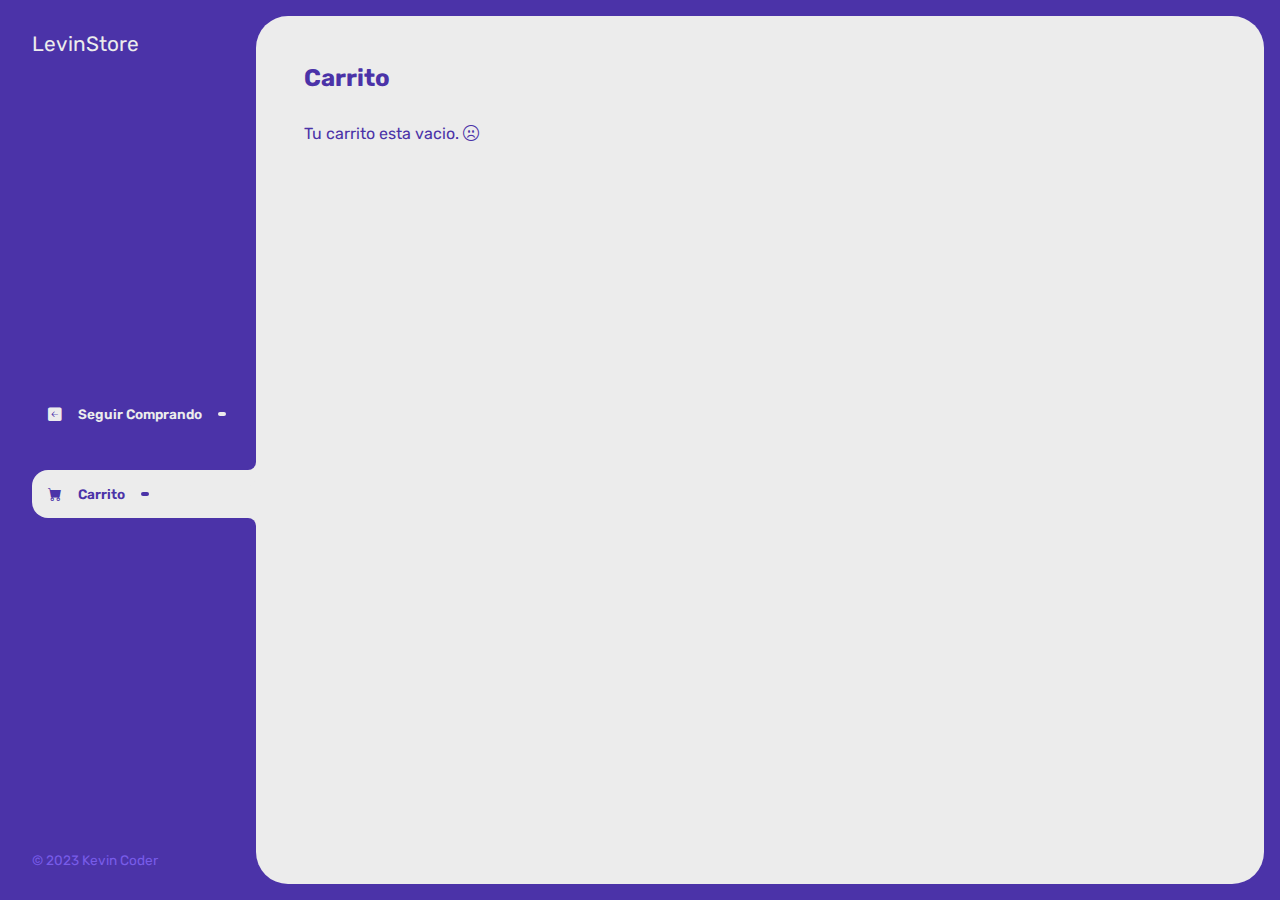
<file: carrito.html>
<!DOCTYPE html>
<html lang="es">
<head>
    <meta charset="UTF-8">
    <meta http-equiv="X-UA-Compatible" content="IE=edge">
    <meta name="viewport" content="width=device-width, initial-scale=1.0">
    <title>LevinStore</title>
    <link rel="stylesheet" href="https://cdn.jsdelivr.net/npm/bootstrap-icons@1.10.5/font/bootstrap-icons.css">
    <link rel="stylesheet" href="css/main.css">
</head>
<body>
    
    <div class="wrapper">
        <aside>
            <header>
                <h1 class="logo">LevinStore</h1>
            </header>
            <nav>
                <ul>
                    <li>
                        <a class="boton-menu boton-volver"href="index.html">
                            <i class="bi bi-arrow-left-square-fill"></i>Seguir Comprando<span class="numerito"></span></a>
                    </li>
                    <li>
                        <a class="boton-menu boton-carrito active"href="carrito.html">
                            <i class="bi bi-cart-fill"></i>Carrito <span class="numerito"></span></a>
                    </li>
                </ul>
            </nav>
            <footer>
                <p class="texto-footer">© 2023 Kevin Coder</p>
            </footer>

        </aside>
        <main>
            <h2 class="titulo-principal">Carrito</h2>
            <div class="contenedor-carrito">
                <p id="carrito-vacio" class="carrito-vacio">Tu carrito esta vacio. <i class="bi bi-emoji-frown"></i></p>

                <div id="carrito-productos" class="carrito-productos disabled">
                    <!--LLenamos con JS-->
                </div>
                <div id="carrito-acciones" class="carrito-acciones disabled">
                    <div class="carrito-acciones-izquierda">
                        <button id="carrito-acciones-vaciar" class="carrito-acciones-vaciar">Vaciar carrito</button>
                    </div>
                    
                    <div class="carrito-acciones-derecha">
                        <div class="carrito-acciones-total">
                            <p>Total:</p>
                            <p id="total">$10000</p>
                        </div>
                        <button id="carrito-acciones-comprar" class="carrito-acciones-comprar">Comprar ahora</button>
                    </div>
                </div>
                <p id="carrito-comprado" class="carrito-comprado disabled">Muchas gracias por tu compra. <i class="bi bi-emoji-laughing"></i></p>
            </div>
        </main>

</div>
    <script src="js/carrito.js" ></script>
</body>
</html>
</file>
<file: css/main.css>
@import url('https://fonts.googleapis.com/css2?family=Rubik:wght@300;400;500;600;700;800;900&display=swap');

:root {
    --clr-main: #4b33a8;
    --clr-main-light: #785ce9;
    --clr-white: #ececec;
    --clr-gray: #e2e2e2;
    --clr-red: #951818;
}

* {
    margin: 0;
    padding: 0;
    box-sizing: border-box;
    font-family: 'Rubik', sans-serif;
}

h1, h2, h3, h4, h5, h6, p, a, input, textarea, ul {
    margin: 0;
    padding: 0;
}

ul {
    list-style-type: none;
}

a {
    text-decoration: none;
}

.wrapper {
    display: grid;
    grid-template-columns: 1fr 4fr;
    background-color: var(--clr-main);
}

aside {
    padding: 2rem;
    padding-right: 0;
    color: var(--clr-white); 
    position: sticky;
    top: 0;
    height: 100vh;
    display: flex;
    flex-direction: column;
    justify-content: space-between;
}

.logo {
    font-weight: 400;
    font-size: 1.3rem;
}

.menu {
    display: flex;
    flex-direction: column;
    gap: .5rem;
}

.boton-menu {
    background-color: transparent;
    border: 0;
    color: var(--clr-white);
    cursor: pointer;
    display: flex;
    align-items: center;
    gap: 1rem;
    font-weight: 600;
    padding: 1rem;
    font-size: .85rem;
    width: 100%;
}

.boton-menu.active {
    background-color: var(--clr-white);
    color: var(--clr-main);
    border-top-left-radius: 1rem;
    border-bottom-left-radius: 1rem;
    position: relative;
}

.boton-menu.active::before {
    content: '';
    position: absolute;
    width: 1rem;
    height: 2rem;
    bottom: 100%;
    right: 0;
    background-color: transparent;
    border-bottom-right-radius: .5rem;
    box-shadow: 0 1rem 0 var(--clr-white)
}

.boton-menu.active::after {
    content: '';
    position: absolute;
    width: 1rem;
    height: 2rem;
    top: 100%;
    right: 0;
    background-color: transparent;
    border-top-right-radius: .5rem;
    box-shadow: 0 -1rem 0 var(--clr-white)
}

.bi-hand-index-thumb-fill,
.bi-hand-index-thumb{
    transform: rotateZ(90deg);
}

.boton-carrito {
    margin-top: 2rem;
}

.numerito {
    background-color: var(--clr-white);
    color: var(--clr-main);
    padding: .15rem .25rem;
    border-radius: .25rem;
}

.boton-carrito.active .numerito {
    background-color: var(--clr-main);
    color: var(--clr-white);
}

.texto-footer {
    color: var(--clr-main-light);
    font-size: .85rem;
}

main {
    background-color: var(--clr-white);
    margin: 1rem;
    margin-left: 0;
    border-radius: 2rem;
    padding: 3rem;
}

.titulo-principal {
    color: var(--clr-main);
    margin-bottom: 2rem;
}

.contenedor-productos {
    display: grid;
    grid-template-columns: repeat(4, 1fr);
    gap: 1rem;
}
img {
    background-color: lightsteelblue;
}
.producto-imagen {
    max-width: 100%;
    border-radius: 1rem;
}

.producto-detalles {
    background-color: var(--clr-main);
    color: var(--clr-white);
    padding: .5rem;
    border-radius: 1rem;
    margin-top: -2rem;
    position: relative;
    display: flex;
    flex-direction: column;
    gap: .25rem;

}

.producto-titulo {
    font-size: 1rem;
}

.producto-agregar {
    border: 0;
    background-color: var(--clr-white);
    color: var(--clr-main);
    padding: .5rem;
    text-transform: uppercase;
    border-radius: 2rem;
    cursor: pointer;
    border: 2px solid var(--clr-white);
    transition: background-color .2s, color .2s;
}

.producto-agregar:hover{
    background-color: var(--clr-main);
    color: var(--clr-white);
}


/** CARRITO **/

.contenedor-carrito {
    display: flex;
    flex-direction: column;
    gap: 1rem;
}

.carrito-vacio,
.carrito-comprado {
    color: var(--clr-main);
    
}

.carrito-productos {
    display: flex;
    flex-direction: column;
    gap: 1rem;
}

.carrito-producto {
    display: flex;
    justify-content: space-between;
    align-items: center;
    background-color: var(--clr-gray);
    color: var(--clr-main);
    padding: .5rem;
    padding-right: 1.5rem;
    border-radius: 1rem;
}

.carrito-producto-imagen {
    width: 4rem;
    border-radius: 1rem;
}

.carrito-producto small {
    font-size: .75rem;
}

.carrito-producto-eliminar {
    border: 0;
    background-color: transparent;
    color: var(--clr-red);
    cursor: pointer;
}

.carrito-acciones {
    display: flex;
    justify-content: space-between;
}

.carrito-acciones-vaciar {
    border: 0;
    background-color: var(--clr-gray);
    padding: 1rem;
    border-radius: 1rem;
    color: var(--clr-main);
    text-transform: uppercase;
    cursor: pointer;
}
.carrito-acciones-derecha {
    display: flex;
}

.carrito-acciones-total {
    display: flex;
    background-color: var(--clr-gray);
    padding: 1rem;
    color: var(--clr-main);
    text-transform: uppercase;
    border-top-left-radius: 1rem;
    border-bottom-left-radius: 1rem;
    gap: 1rem;
}

.carrito-acciones-comprar {
    border: 0;
    background-color: var(--clr-main);
    padding: 1rem;
    color: var(--clr-white);
    text-transform: uppercase;
    cursor: pointer;
    border-top-right-radius: 1rem;
    border-bottom-right-radius: 1rem;
}

.disabled {
    display: none;
}
</file>
